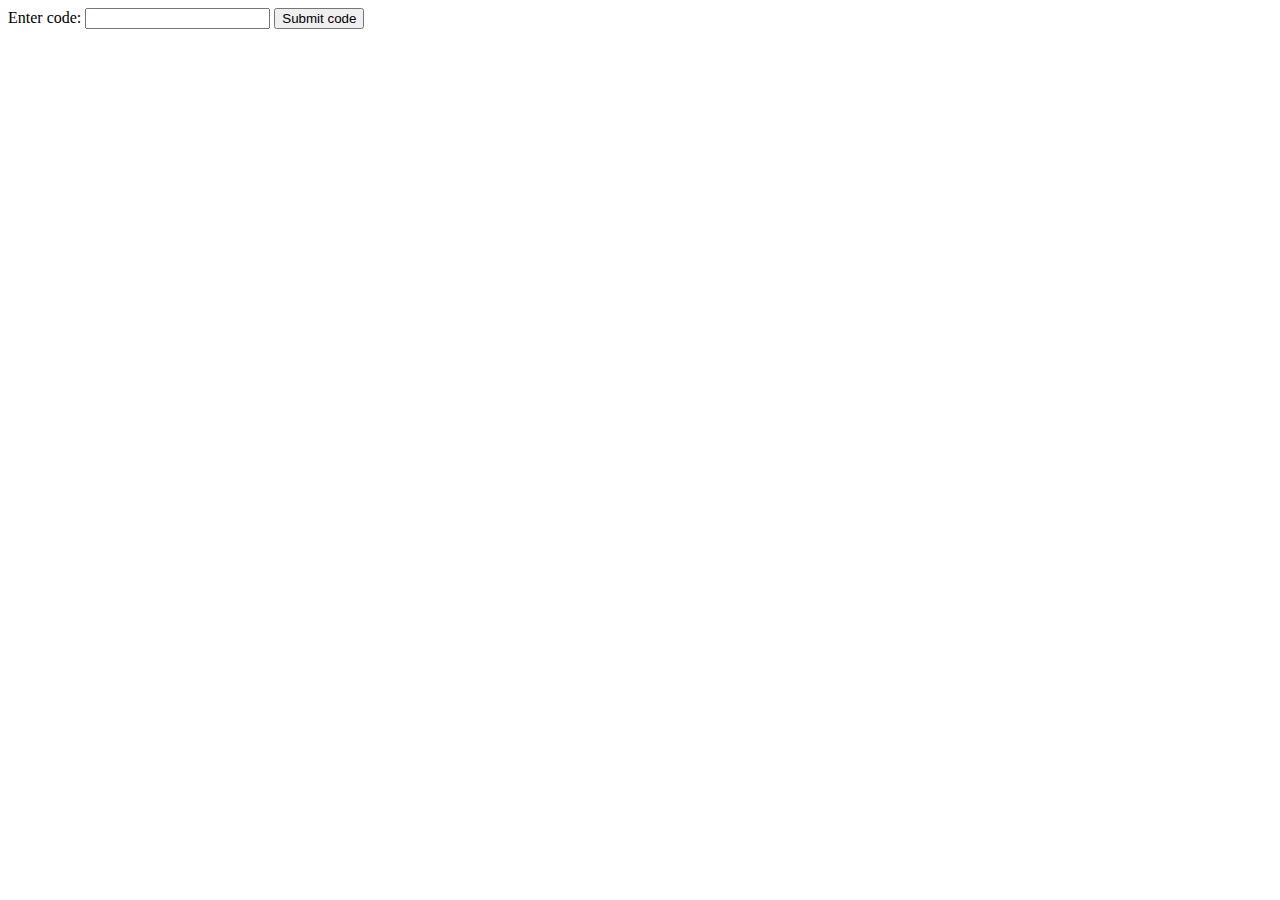
<file: oops2.html>
<!DOCTYPE html>
<html>
  <head>
    <meta charset="utf-8">
    <title>Object-oriented JavaScript inheritance</title>
  </head>

  <body>
    <div>
      <label for="jscode">Enter code:</label>
      <input type="text" id="jscode">
      <button>Submit code</button>
    </div>

    <p></p>
  </body>

    <script>
      const input = document.querySelector('input');
      const btn = document.querySelector('button');
      const para = document.querySelector('p');

      btn.onclick = function() {
        const code = input.value;
        para.textContent = eval(code);
      }

      function Person(first, last, age, gender, interests) {
        this.name = {
          first,
          last
        };
        this.age = age;
        this.gender = gender;
        this.interests = interests;
      };

      Person.prototype.bio = function() {
        // First define a string, and make it equal to the part of
        // the bio that we know will always be the same.
        let string = this.name.first + ' ' + this.name.last + ' is ' + this.age + ' years old. ';
        // define a variable that will contain the pronoun part of
        // the second sentence
        let pronoun;

        // check what the value of gender is, and set pronoun
        // to an appropriate value in each case
        if(this.gender === 'male' || this.gender === 'Male' || this.gender === 'm' || this.gender === 'M') {
          pronoun = 'He likes ';
        } else if(this.gender === 'female' || this.gender === 'Female' || this.gender === 'f' || this.gender === 'F') {
          pronoun = 'She likes ';
        } else {
          pronoun = 'They like ';
        }

        // add the pronoun string on to the end of the main string
        string += pronoun;

        // use another conditional to structure the last part of the
        // second sentence depending on whether the number of interests
        // is 1, 2, or 3
        if(this.interests.length === 1) {
          string += this.interests[0] + '.';
        } else if(this.interests.length === 2) {
          string += this.interests[0] + ' and ' + this.interests[1] + '.';
        } else {
          // if there are more than 2 interests, we loop through them
          // all, adding each one to the main string followed by a comma,
          // except for the last one, which needs an and & a full stop
          for(let i = 0; i < this.interests.length; i++) {
            if(i === this.interests.length - 1) {
              string += 'and ' + this.interests[i] + '.';
            } else {
              string += this.interests[i] + ', ';
            }
          }
        }

        // finally, with the string built, we alert() it
        alert(string);
      };

      Person.prototype.greeting = function() {
        alert('Hi! I\'m ' + this.name.first + '.');
      };

      Person.prototype.farewell = function() {
        alert(this.name.first + ' has left the building. Bye for now!');
      }

      let person1 = new Person('Tammi', 'Smith', 17, 'female', ['music', 'skiing', 'kickboxing']);

    </script>
</html>
</file>
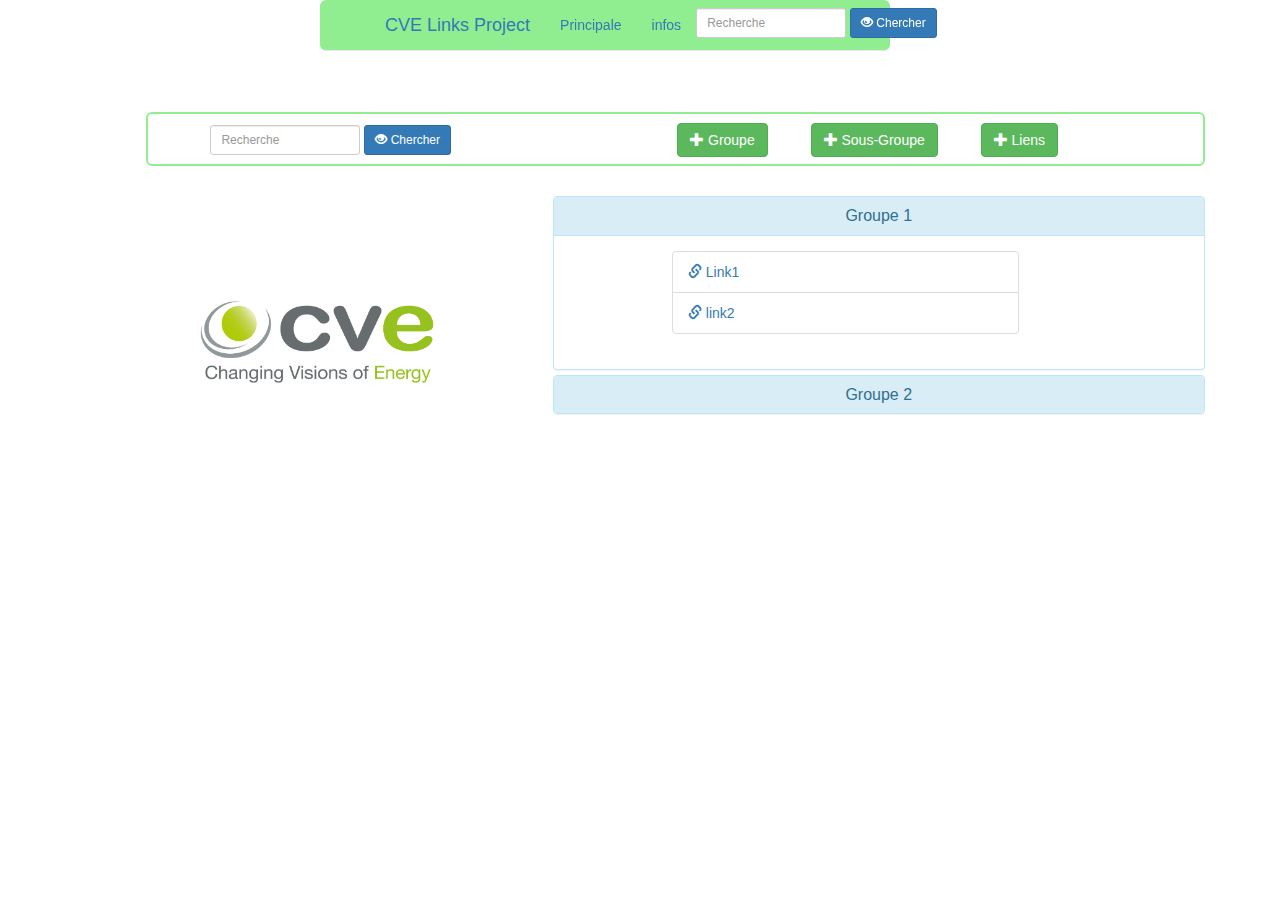
<file: stater_boost.html>
<!DOCTYPE html>
<html lang="en">
<head>
<meta charset="utf-8">
<meta http-equiv="X-UA-Compatible" content="IE=edge">
<meta name="viewport" content="width=device-width, initial-
scale=1.0">
<meta name="description" content="">
<meta name="author" content="">
<link rel="shortcut icon" href="../../docs-
assets/ico/favicon.png">
<title>Starter Template for Bootstrap</title>
<!-- Bootstrap core CSS -->
<link href="bootstrap/css/bootstrap.min.css" rel="stylesheet">
<!-- Custom styles for this template -->
<link href="starter-template.css" rel="stylesheet">
<!-- HTML5 shim and Respond.js IE8 support of HTML5 elements
and media queries -->
<!--[if lt IE 9]>
<script src="../../assets/js/html5shiv.js"></script>
<script src="../../assets/js/respond.min.js"></script>
<![endif]-->
</head>
<body>
<nav class="navbar navbar-fixed-top"
role="navigation">
<div class="container nav-container">
<div class="navbar-header">
<button type="button" class="navbar-toggle" data-
toggle="collapse" data-target=".navbar-collapse">
<span class="icon-bar"></span>
<span class="icon-bar"></span>
<span class="icon-bar"></span>
</button>
<a class="navbar-brand" href="#">CVE Links Project</a>
</div>
<div class="collapse navbar-collapse">
<ul class="nav navbar-nav">
<li class="active"><a href="#">Principale</a></li>
<li><a href="#about">infos</a></li>
</ul>
<!-- Recherche -->
<form class="navbar-form">
    <input type="text" style="width:150px" class="input-sm form-control"
    placeholder="Recherche">
    <button type="submit" class="btn btn-primary btn-sm"><span
    class="glyphicon glyphicon-eye-open"></span> Chercher</button>
</form>
</div><!--/.nav-collapse -->
</div>
</nav>
<div class="container">
<div class="starter-template">
    </div>
    </div><!-- /.container -->

    <div class="container">
        <div class="row equipe-btn">
            <div class="col-lg-11 col-lg-offset-1">
                <div class="row">
                    <div class="col-lg-4 ">
                        <form class="form-inline">
                        <input type="text" style="width:150px" class="input-sm form-control"
                        placeholder="Recherche">
                        <button type="submit" class="btn btn-primary btn-sm"><span
                        class="glyphicon glyphicon-eye-open"></span> Chercher</button>
                    </form>
                    </div>
                    <div class="col-lg-6 col-lg-offset-1">
                    <div class="ajout form-inline">
                        <button class="btn btn-success" type="submit"><span class="glyphicon
                            glyphicon-plus"></span> Groupe </button>
                         <button class="btn btn-success" type="submit"><span class="glyphicon
                        glyphicon-plus"></span> Sous-Groupe</button>
                        <button class="btn btn-success" type="submit"><span class="glyphicon
                            glyphicon-plus"></span> Liens </button>
                        </div>
                </div>
            </div>
        </div>
        </div>
        <div class="row">
            <!-- <div class="col-lg-4">
                <div class="row">
                    <div class="col-lg-2 col-lg-offset-1" id="logo">logo</div>
                </div> --> 
                <img class="col-lg-3 img-rounded logo col-lg-offset-1" src="images/1.jpg" alt="logo">
            <!-- </div> -->
            <div id="monaccordeon" class="col-lg-7 pull-right panel-group">
                <div class="panel panel-info">
                    <div class="panel-heading">
                        <h3 class="panel-title">
                            <a class="accordion-toggle" href="#item1" data-
                            parent="#monaccordeon" data-toggle="collapse">
                        Groupe 1</a>
                        </h3>
                    </div>
                <div id="item1" class="panel-collapse collapse in">
                    <div class="panel-body"> 
                        
                        <ul class="list-group col-lg-7 col-lg-offset-2">
                            <li class="list-group-item"><span class="glyphicon
                                glyphicon-link text-primary"></span>
                                <a href="#"> Link1</a></li>
                                <li class="list-group-item"><span class="glyphicon
                                    glyphicon-link text-primary"></span>
                                    <a href="#"> link2</a></li>                                        
                        </ul>
                    </div>
                </div>
                </div>
                <div class="panel panel-info">
                    <!-- <div class="row"> -->
                        <div class="panel-heading">
                            <h3 class="panel-title">
                            <a id="g1_link" class="accordion-toggle" href="#item2" data-
                            parent="#monaccordeon" data-toggle="collapse">
                            Groupe 2
                            </a>
                        </h3>
                    </div>
                    <div id="item2" class="panel-collapse collapse">
                    <div class="panel-body"> 
                            <div class="row">
                                <div id="monaccordeon2" class="col-lg-8 col-lg-offset-2 panel-group">
                                    <div class="panel panel-info" >
                                        <div class="panel-heading">
                                            <h3 class="panel-title">
                                                <a class="accordion-toggle" href="#item3" data-
                                                parent="#monaccordeon2" data-toggle="collapse">
                                            Sous Groupe 1</a>
                                            </h3>
                                        </div>
                                        <div id="item3" class="panel-collapse collapse in">
                                        <div class="panel-body">
                                            <div class="row">
                                                <ul class="list-group">
                                                    <li class="list-group-item"><span class="glyphicon
                                                        glyphicon-link text-primary"></span>
                                                        <a href="#"> Link1</a></li>
                                                        <li class="list-group-item"><span class="glyphicon
                                                            glyphicon-link text-primary"></span>
                                                            <a href="#"> link2</a></li>                                        
                                                </ul>
                                            </div>
                                        </div>
                                        </div>
                                    </div>
                                    <div class="panel panel-info">
                                        <div class="panel-heading">
                                            <h3 class="panel-title">
                                                <a class="accordion-toggle" href="#item4" data-
                                                parent="#monaccordeon2" data-toggle="collapse">
                                            Sous Groupe 2</a>
                                            </h3>
                                        </div>
                                        <div id="item4" class="panel-collapse collapse in">
                                            <div class="panel-body">
                                                <div class="row">
                                                    <ul class="list-group">
                                                        <li class="list-group-item"><span class="glyphicon
                                                            glyphicon-link text-primary"></span>
                                                            <a href="#"> Link1</a></li>
                                                            <li class="list-group-item"><span class="glyphicon
                                                                glyphicon-link text-primary"></span>
                                                                <a href="#"> link2</a></li>                                        
                                                    </ul>
                                                </div>
                                            </div>
                                        </div>
                                    </div>
                                </div>
                            </div>
                    </div>
                    </div>
                </div>
            </div>
        </div>
                        <!-- groupe 2
                    </div>                     -->
                    
    </div>

   
              
    <!-- Bootstrap core JavaScript
    ================================================== -->
    <!-- Placed at the end of the document so the pages load faster
    -->
    <script src="./jquery.js"></script>
    <script src="bootstrap/js/bootstrap.min.js"></script>
    <script>
        $(function (){
        $('#g1_link').click(function () {
        $('#item3,#item4').collapse('hide');
        })
        // $('#menu').on('hidden.bs.collapse', function () {
        // $('#icone').removeClass('glyphicon-folder-
        // open').addClass('glyphicon-folder-close');
        // })
        });
        </script>
</body>
 </html>
</file>
<file: starter-template.css>
.starter-template {
    padding: 20px 10px;
    text-align: center;
    }
    
    body {
        padding-top: 10px;
        }

    [class*="col-"], footer {
        /* background-color: lightgreen;
        border: 2px solid black;
        border-radius: 6px; */
        line-height: 40px;
        text-align: center;
        }

        ul.list-group {
            text-align: left;
            line-height: 20px;
        }

        .container {
            padding-right: 15px;
            padding-left: 15px;
            margin-right: 50px;
            margin-left: 50px;
            }

            .navbar-fixed-top {
                margin-right: 390px;
                margin-left: 320px;
                background-color: lightgreen;
                border-color: #e7e7e7;
                border-radius: 6px;
            }

            .navbar-fixed-top>ul>li {
                color: white;
            }
            .navbar-form  {
                margin-right: 20%;
             }

             div.ajout>button.btn-success {
                margin-left: 8%;
             }

             div.equipe-btn {
                padding: 5px 0px;
                margin-bottom: 2.2%;
                margin-top: 5%;
                margin-right: 0%;
                z-index: 1031;
                
             }

              div.equipe-btn>[class*="col-"] {
                border: 2px solid lightgreen;
                padding: 5px 25px;
                border-radius: 6px;
             } 

             .logo {
                padding: 100px 35px;
                position: fixed;
                margin-right: 400px;
                z-index: 1030;
                 
             }
</file>
